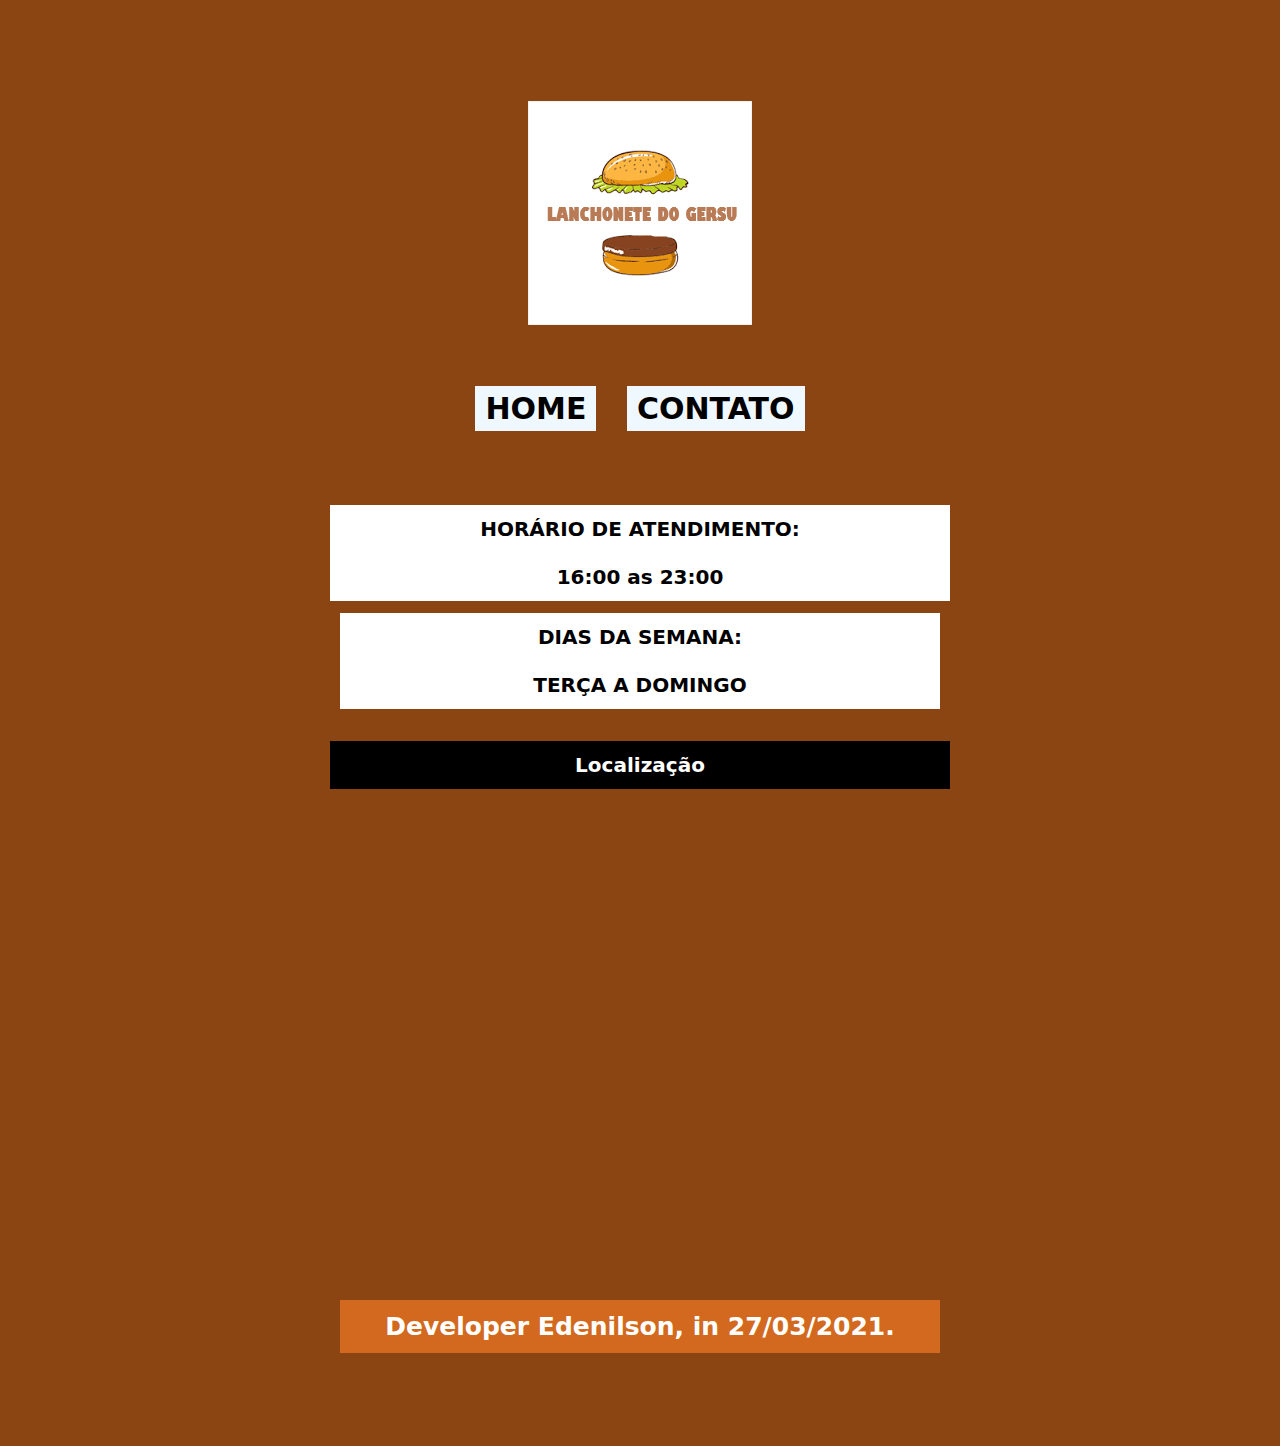
<file: call.html>
<!doctype html>
<html>
<head>
<meta charset="utf-8">
<meta name="viewport" content="width=device-width, initial-scale=1.0">
<title>Contato</title>
		<link rel="stylesheet" type="text/css" href="css/style.css" />
</head>
<body>
	<header>
	<img src="LOGO.png">
	<nav class="menu">
		<ul>
			<li><a href="index.html">HOME</a></li>
			<li><a href="call.html">CONTATO</a></li>
		</ul>
	</nav>
</header>
	
	<div class="horario">
		<li>HORÁRIO DE ATENDIMENTO:</li>
		<li>16:00 as 23:00</li>
		<div><li>DIAS DA SEMANA:</li>
		<li>TERÇA A DOMINGO</li></div>
		
		
	</ul>
	<p>Localização</p>
	<div>
		<iframe src="https://www.google.com/maps/embed?pb=!1m18!1m12!1m3!1d15724.008883423196!2d-46.10398637973071!3d-9.850179445790067!2m3!1f0!2f0!3f0!3m2!1i1024!2i768!4f13.1!3m3!1m2!1s0x9332077f4cd8af23%3A0xb8de5fcb67bb0767!2sJurubeba%2C%20Alto%20Parna%C3%ADba%20-%20MA%2C%2065810-000!5e0!3m2!1spt-BR!2sbr!4v1616897653439!5m2!1spt-BR!2sbr" width="600" height="450" style="border:0;" allowfullscreen="" loading="lazy"></iframe>
	</div>
	<div>
		<footer>
	
		Developer Edenilson, in 27/03/2021.
			
		</footer>
	</div>
	
</body>
<script type="text/javascript"
id="botcopy-embedder-d7lcfheammjct"
class="botcopy-embedder-d7lcfheammjct" 
data-botId="605f45bf9c50130008337d1c"
>
var s = document.createElement('script'); 
s.type = 'text/javascript'; s.async = true; 
s.src = 'https://widget.botcopy.com/js/injection.js'; 
document.getElementById('botcopy-embedder-d7lcfheammjct').appendChild(s);
</script> 
</html>
</file>
<file: css/style.css>
/* CSS Document */
*{
	box-sizing: border-box;
	padding: 12px 10px;
}
h2{
	background-size: auto;
	background-color: brown;
	font-size: 30px;
}
body{
	font: Segoe, "Segoe UI", "DejaVu Sans", "Trebuchet MS", Verdana, "sans-serif";
	font-size: 15px;
	width: 100%;
	margin: 3em auto;
	font-weight: bold;
	background-color: saddlebrown;
	color: white;
	text-decoration-color: aliceblue;
	text-align: center
}
nav ul li{
	display: inline-block
}
.menu{
	list-style: none;
	padding: 0;
}
.menu ul li{
	display: inline
}
/*espaçamento e definição de menu em bloco*/
.menu ul li a{
	background-color: #333333; text-decoration: none; padding: 5px 10px; display: block;
}
.menu ul li a{
			background-color: aliceblue;
			display: inline-block;
			text-align: center;
			color: #000000;
}
p{
	font-family: Segoe, "Segoe UI", "DejaVu Sans", "Trebuchet MS", Verdana, "sans-serif";
	font-size: 20px;
	background-color: black;
	border: medium;
	
}

header{
	font-family: Segoe, "Segoe UI", "DejaVu Sans", "Trebuchet MS", Verdana, "sans-serif";
	font-size: 30px;
	color: white;
	text-align: center;
	padding: 20px
}
.horario{
	font-family: Segoe, "Segoe UI", "DejaVu Sans", "Trebuchet MS", Verdana, "sans-serif";
	font-size: 20px;
	display: inline-block;
	list-style: none;
}
.produto{
	line-height: 2;
	background: #FFFFFF;
		
}
.horario li{
	background-color: #FFFFFF;
	color: black;
}
.barra{
	background-color: burlywood
		
}
.barra h3{
	background-color: white;
	width: 300px;
	height: 150px;
	color: saddlebrown;
	
	
}
.barra ul{
	text-align: right;
}
footer{
	background-color: chocolate;
	font-size: 25px;
	width: 100%;  
}
</file>
